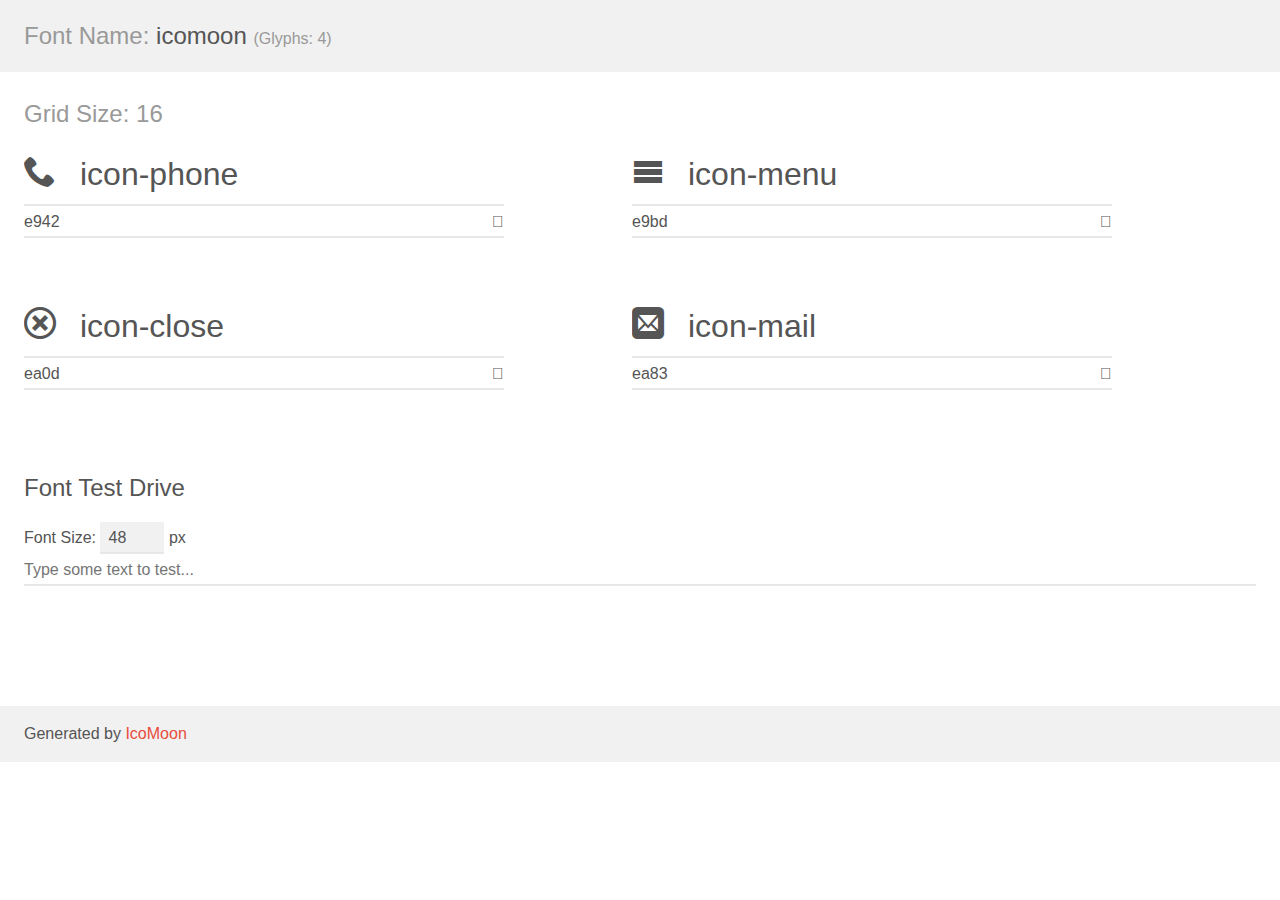
<file: icos/icomoon/demo.html>
<!doctype html>
<html>
<head>
    <meta charset="utf-8">
    <title>IcoMoon Demo</title>
    <meta name="description" content="An Icon Font Generated By IcoMoon.io">
    <meta name="viewport" content="width=device-width, initial-scale=1">
    <link rel="stylesheet" href="demo-files/demo.css">
    <link rel="stylesheet" href="style.css"></head>
<body>
    <div class="bgc1 clearfix">
        <h1 class="mhmm mvm"><span class="fgc1">Font Name:</span> icomoon <small class="fgc1">(Glyphs:&nbsp;4)</small></h1>
    </div>
    <div class="clearfix mhl ptl">
        <h1 class="mvm mtn fgc1">Grid Size: 16</h1>
        <div class="glyph fs1">
            <div class="clearfix bshadow0 pbs">
                <span class="icon-phone">
                
                </span>
                <span class="mls"> icon-phone</span>
            </div>
            <fieldset class="fs0 size1of1 clearfix hidden-false">
                <input type="text" readonly value="e942" class="unit size1of2" />
                <input type="text" maxlength="1" readonly value="&#xe942;" class="unitRight size1of2 talign-right" />
            </fieldset>
            <div class="fs0 bshadow0 clearfix hidden-true">
                <span class="unit pvs fgc1">liga: </span>
                <input type="text" readonly value="phone, telephone" class="liga unitRight" />
            </div>
        </div>
        <div class="glyph fs1">
            <div class="clearfix bshadow0 pbs">
                <span class="icon-menu">
                
                </span>
                <span class="mls"> icon-menu</span>
            </div>
            <fieldset class="fs0 size1of1 clearfix hidden-false">
                <input type="text" readonly value="e9bd" class="unit size1of2" />
                <input type="text" maxlength="1" readonly value="&#xe9bd;" class="unitRight size1of2 talign-right" />
            </fieldset>
            <div class="fs0 bshadow0 clearfix hidden-true">
                <span class="unit pvs fgc1">liga: </span>
                <input type="text" readonly value="menu, list3" class="liga unitRight" />
            </div>
        </div>
        <div class="glyph fs1">
            <div class="clearfix bshadow0 pbs">
                <span class="icon-close">
                
                </span>
                <span class="mls"> icon-close</span>
            </div>
            <fieldset class="fs0 size1of1 clearfix hidden-false">
                <input type="text" readonly value="ea0d" class="unit size1of2" />
                <input type="text" maxlength="1" readonly value="&#xea0d;" class="unitRight size1of2 talign-right" />
            </fieldset>
            <div class="fs0 bshadow0 clearfix hidden-true">
                <span class="unit pvs fgc1">liga: </span>
                <input type="text" readonly value="cancel-circle, close" class="liga unitRight" />
            </div>
        </div>
        <div class="glyph fs1">
            <div class="clearfix bshadow0 pbs">
                <span class="icon-mail">
                
                </span>
                <span class="mls"> icon-mail</span>
            </div>
            <fieldset class="fs0 size1of1 clearfix hidden-false">
                <input type="text" readonly value="ea83" class="unit size1of2" />
                <input type="text" maxlength="1" readonly value="&#xea83;" class="unitRight size1of2 talign-right" />
            </fieldset>
            <div class="fs0 bshadow0 clearfix hidden-true">
                <span class="unit pvs fgc1">liga: </span>
                <input type="text" readonly value="mail2, contact2" class="liga unitRight" />
            </div>
        </div>
    </div>

    <!--[if gt IE 8]><!-->
    <div class="mhl clearfix mbl">
        <h1>Font Test Drive</h1>
        <label>
            Font Size: <input id="fontSize" type="number" class="textbox0 mbm"
            min="8" value="48" />
            px
        </label>
        <input id="testText" type="text" class="phl size1of1 mvl"
        placeholder="Type some text to test..." value=""/>
        <div id="testDrive" class="icon-">&nbsp;
        </div>
    </div>
    <!--<![endif]-->
    <div class="bgc1 clearfix">
        <p class="mhl">Generated by <a href="https://icomoon.io/app">IcoMoon</a></p>
    </div>

    <script src="demo-files/demo.js"></script>
</body>
</html>
</file>
<file: icos/icomoon/demo-files/demo.css>
body {
  padding: 0;
  margin: 0;
  font-family: sans-serif;
  font-size: 1em;
  line-height: 1.5;
  color: #555;
  background: #fff;
}
h1 {
  font-size: 1.5em;
  font-weight: normal;
}
small {
  font-size: .66666667em;
}
a {
  color: #e74c3c;
  text-decoration: none;
}
a:hover, a:focus {
  box-shadow: 0 1px #e74c3c;
}
.bshadow0, input {
  box-shadow: inset 0 -2px #e7e7e7;
}
input:hover {
  box-shadow: inset 0 -2px #ccc;
}
input, fieldset {
  font-family: sans-serif;
  font-size: 1em;
  margin: 0;
  padding: 0;
  border: 0;
}
input {
  color: inherit;
  line-height: 1.5;
  height: 1.5em;
  padding: .25em 0;
}
input:focus {
  outline: none;
  box-shadow: inset 0 -2px #449fdb;
}
.glyph {
  font-size: 16px;
  width: 15em;
  padding-bottom: 1em;
  margin-right: 4em;
  margin-bottom: 1em;
  float: left;
  overflow: hidden;
}
.liga {
  width: 80%;
  width: calc(100% - 2.5em);
}
.talign-right {
  text-align: right;
}
.talign-center {
  text-align: center;
}
.bgc1 {
  background: #f1f1f1;
}
.fgc1 {
  color: #999;
}
.fgc0 {
  color: #000;
}
p {
  margin-top: 1em;
  margin-bottom: 1em;
}
.mvm {
  margin-top: .75em;
  margin-bottom: .75em;
}
.mtn {
  margin-top: 0;
}
.mtl, .mal {
  margin-top: 1.5em;
}
.mbl, .mal {
  margin-bottom: 1.5em;
}
.mal, .mhl {
  margin-left: 1.5em;
  margin-right: 1.5em;
}
.mhmm {
  margin-left: 1em;
  margin-right: 1em;
}
.mls {
  margin-left: .25em;
}
.ptl {
  padding-top: 1.5em;
}
.pbs, .pvs {
  padding-bottom: .25em;
}
.pvs, .pts {
  padding-top: .25em;
}
.unit {
  float: left;
}
.unitRight {
  float: right;
}
.size1of2 {
  width: 50%;
}
.size1of1 {
  width: 100%;
}
.clearfix:before, .clearfix:after {
  content: " ";
  display: table;
}
.clearfix:after {
  clear: both;
}
.hidden-true {
  display: none;
}
.textbox0 {
  width: 3em;
  background: #f1f1f1;
  padding: .25em .5em;
  line-height: 1.5;
  height: 1.5em;
}
#testDrive {
  display: block;
  padding-top: 24px;
  line-height: 1.5;
}
.fs0 {
  font-size: 16px;
}
.fs1 {
  font-size: 32px;
}
</file>
<file: icos/icomoon/style.css>
@font-face {
  font-family: 'icomoon';
  src:  url('fonts/icomoon.eot?8w0gf1');
  src:  url('fonts/icomoon.eot?8w0gf1#iefix') format('embedded-opentype'),
    url('fonts/icomoon.ttf?8w0gf1') format('truetype'),
    url('fonts/icomoon.woff?8w0gf1') format('woff'),
    url('fonts/icomoon.svg?8w0gf1#icomoon') format('svg');
  font-weight: normal;
  font-style: normal;
}

[class^="icon-"], [class*=" icon-"] {
  /* use !important to prevent issues with browser extensions that change fonts */
  font-family: 'icomoon' !important;
  speak: none;
  font-style: normal;
  font-weight: normal;
  font-variant: normal;
  text-transform: none;
  line-height: 1;

  /* Better Font Rendering =========== */
  -webkit-font-smoothing: antialiased;
  -moz-osx-font-smoothing: grayscale;
}

.icon-phone:before {
  content: "\e942";
}
.icon-menu:before {
  content: "\e9bd";
}
.icon-close:before {
  content: "\ea0d";
}
.icon-mail:before {
  content: "\ea83";
}
</file>
